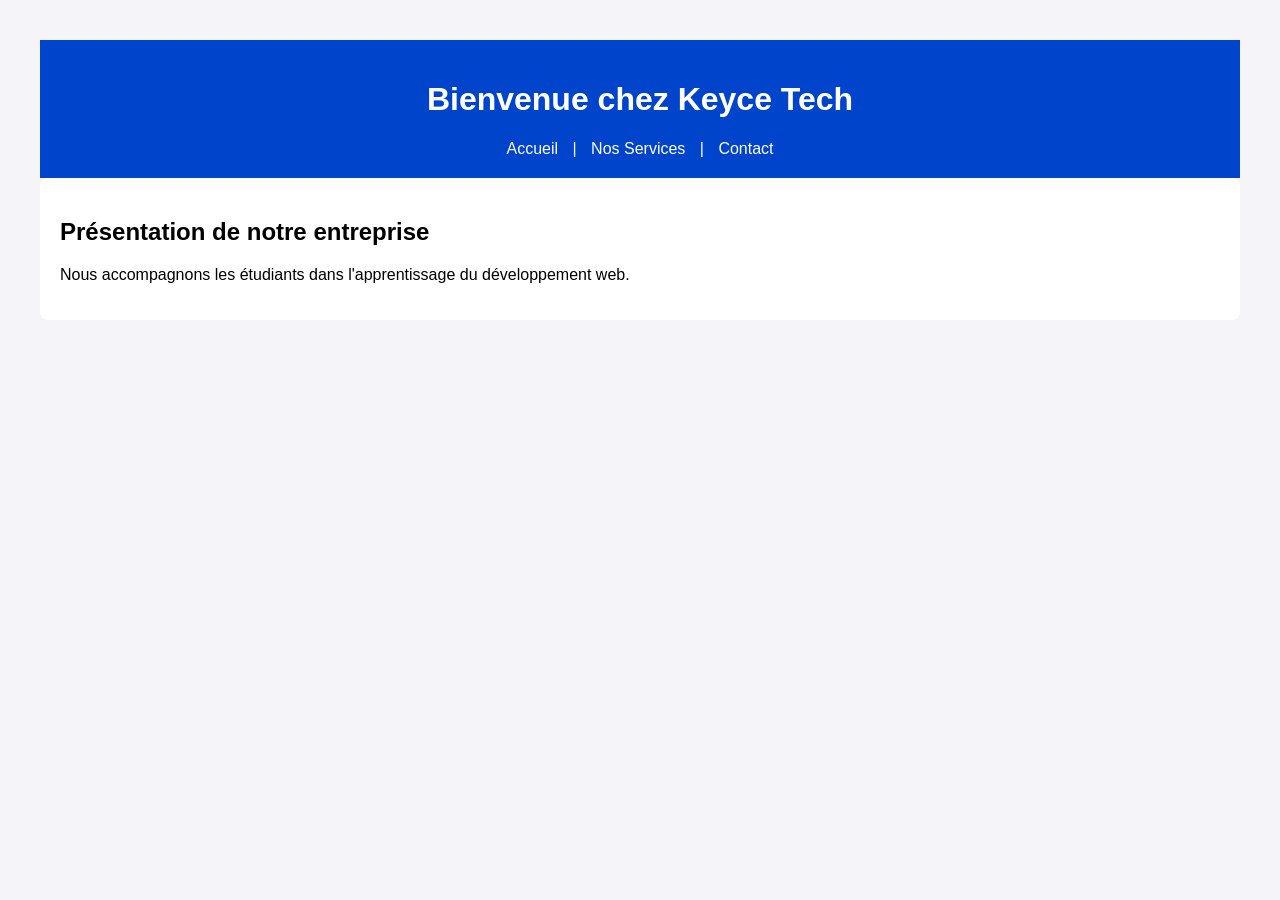
<file: index.html>
<!DOCTYPE html>
<html lang="fr">
<head>
    <meta charset="UTF-8">
    <title>Accueil - Entreprise Digitale</title>
    <link rel="stylesheet" href="style.css">
</head>
<body>
    <header>
        <h1>Bienvenue chez Keyce Tech</h1>
        <nav>
            <a href="index.html">Accueil</a> | 
            <a href="services.html">Nos Services</a> | 
            <a href="contact.html">Contact</a>
        </nav>
    </header>
    <main>
        <h2>Présentation de notre entreprise</h2>
        <p>Nous accompagnons les étudiants dans l'apprentissage du développement web.</p>
    </main>
    <script src="script.js"></script>
</body>
</html>
</file>
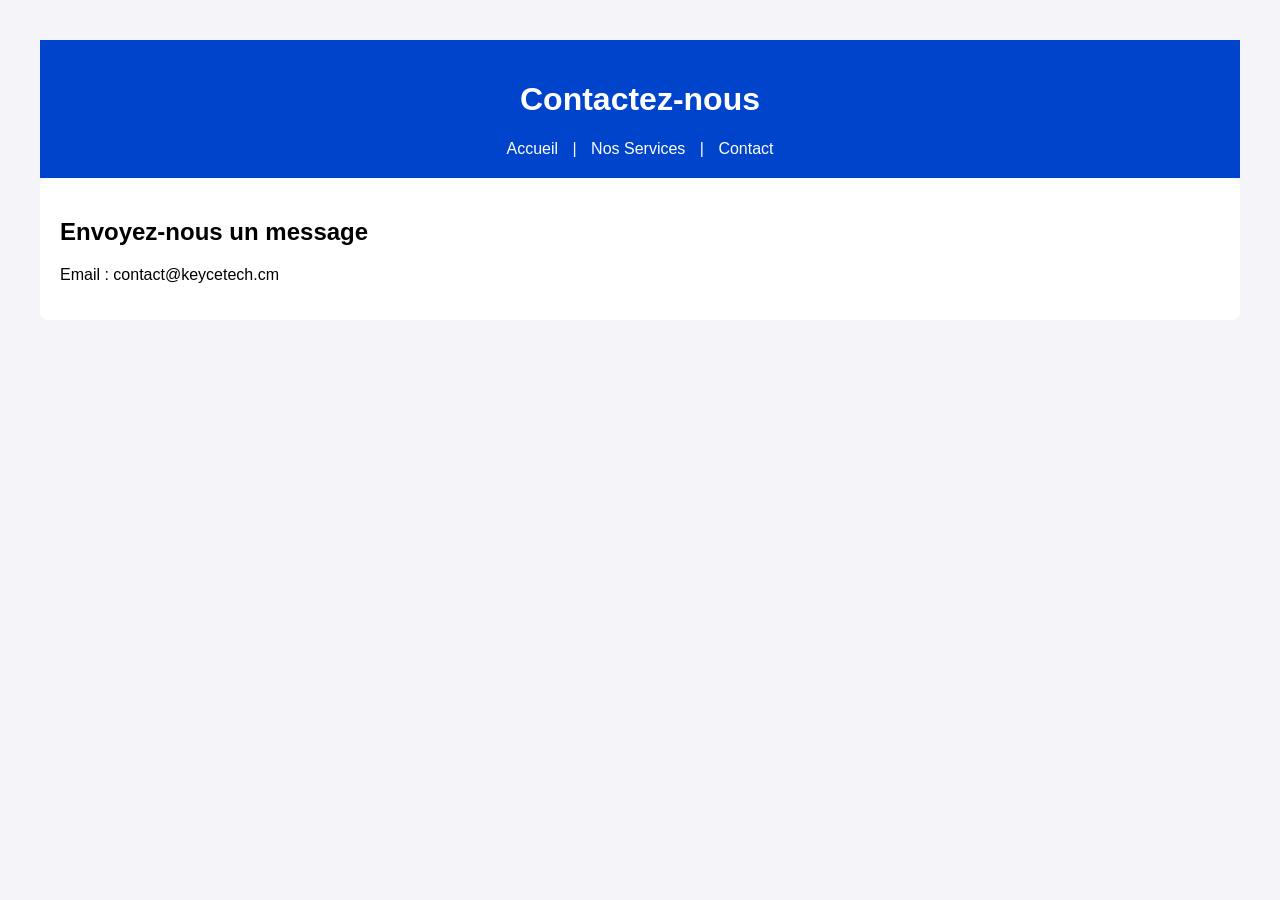
<file: contact.html>
<!DOCTYPE html>
<html lang="fr">
<head>
    <meta charset="UTF-8">
    <title>Contact - Keyce Tech</title>
    <link rel="stylesheet" href="style.css">
</head>
<body>
    <header>
        <h1>Contactez-nous</h1>
        <nav>
            <a href="index.html">Accueil</a> | 
            <a href="services.html">Nos Services</a> | 
            <a href="contact.html">Contact</a>
        </nav>
    </header>
    <main>
        <h2>Envoyez-nous un message</h2>
        <p>Email : contact@keycetech.cm</p>
    </main>
</body>
</html>
</file>
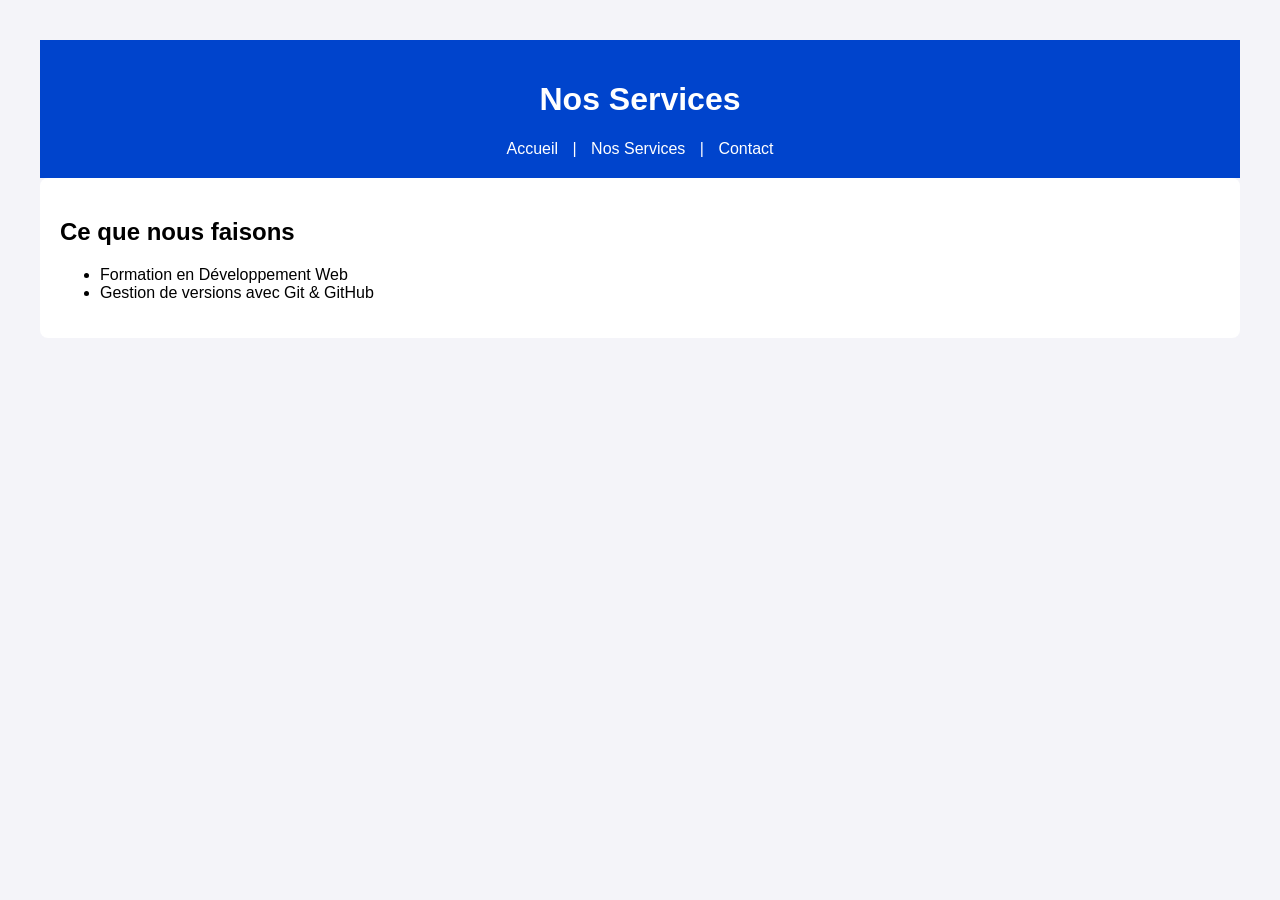
<file: services.html>
<!DOCTYPE html>
<html lang="fr">
<head>
    <meta charset="UTF-8">
    <title>Nos Services - Keyce Tech</title>
    <link rel="stylesheet" href="style.css">
</head>
<body>
    <header>
        <h1>Nos Services</h1>
        <nav>
            <a href="index.html">Accueil</a> | 
            <a href="services.html">Nos Services</a> | 
            <a href="contact.html">Contact</a>
        </nav>
    </header>
    <main>
        <h2>Ce que nous faisons</h2>
        <ul>
            <li>Formation en Développement Web</li>
            <li>Gestion de versions avec Git & GitHub</li>
        </ul>
    </main>
</body>
</html>
</file>
<file: style.css>
body {
    font-family: Arial, sans-serif;
    margin: 40px;
    background-color: #f4f4f9;
}
header {
    background-color: #0044cc;
    color: white;
    padding: 20px;
    text-align: center;
}
nav a {
    color: white;
    text-decoration: none;
    margin: 0 10px;
}
main {
    background: white;
    padding: 20px;
    border-radius: 8px;
}
</file>
